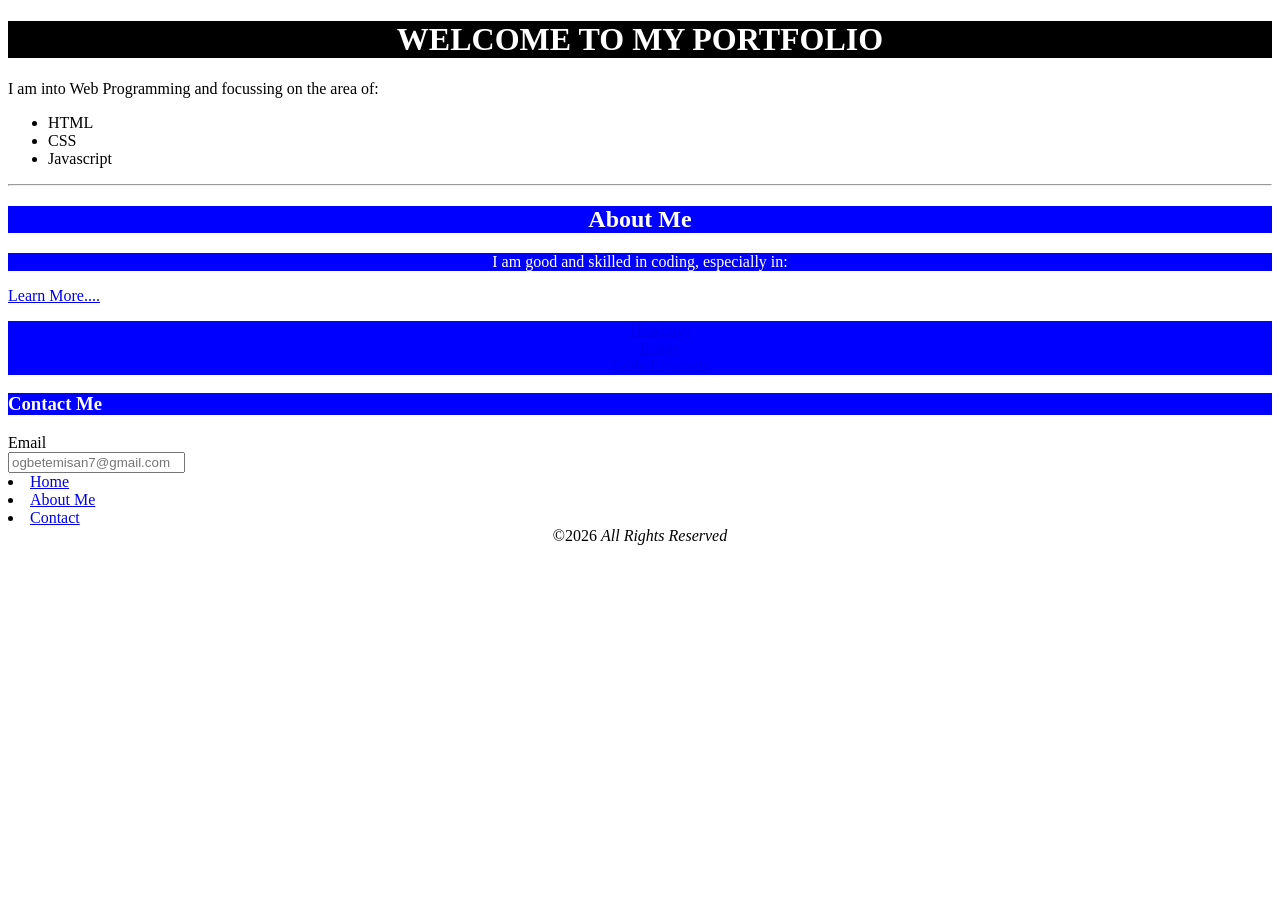
<file: index.html>
<!DOCTYPE html>
<html lang="en">
<head>
    <meta charset="UTF-8">
    <meta name="viewport" content="width=device-width, initial-scale=1.0">
    <title>Temi's Portfolio</title>
    <link rel="stylesheet" href="assets/css/styles.css">
</head>
<body>
    <h1 class="heading">WELCOME TO MY PORTFOLIO</h1>
    <p>I am into Web Programming and focussing on the area of:</p>
    <ul>
        <li>HTML</li>
        <li>CSS</li>
        <li>Javascript</li>
    </ul>
    <hr>
    <h2 class="about">About Me</h2>
    <p class="skills">I am good and skilled in coding, especially in:</p>
    <p><a href="about.html">Learn More....</a></p>
    <ol class="specialties">
        <li><a href=".">Headings</a></li>
        <li><a href=".">Image</a></li>
        <li><a href=".">Table Elements</a></li>
    </ol>
    <h3 class="contact">Contact Me</h3>
    <label for="email">Email</label><br>
    <input type="text" id="email" placeholder="ogbetemisan7@gmail.com">
    <li><a href="home.html">Home</a></li>
    <li><a href="about.html">About Me</a></li>
    <li><a href="contact.html">Contact</a></li> 
<footer>
        <center>
            &copy;2026 <em>All Rights Reserved</em></center>
    </footer>
    </body>
</html>
</file>
<file: assets/css/styles.css>
.heading{
    color: white;
    background-color: black;
}
.details{
    color: white;
    background-color: blue;
}
.concentration{
    color: white;
    background-color: blue
}
.heading, .details, .concentration{
    text-align: center;
}
.concentration{
    list-style: none;
}
.about{
    color: white;
    background-color: blue;
}
.skills{
    color: white;
    background-color: blue;
}
.specialties{
    color: white;
    background-color: blue;
}
.about, .skills, .specialties{
    text-align: center;
}
.specialties{
    list-style: none;
}
.contact{
    color: white;
    background-color: blue;
}
</file>
